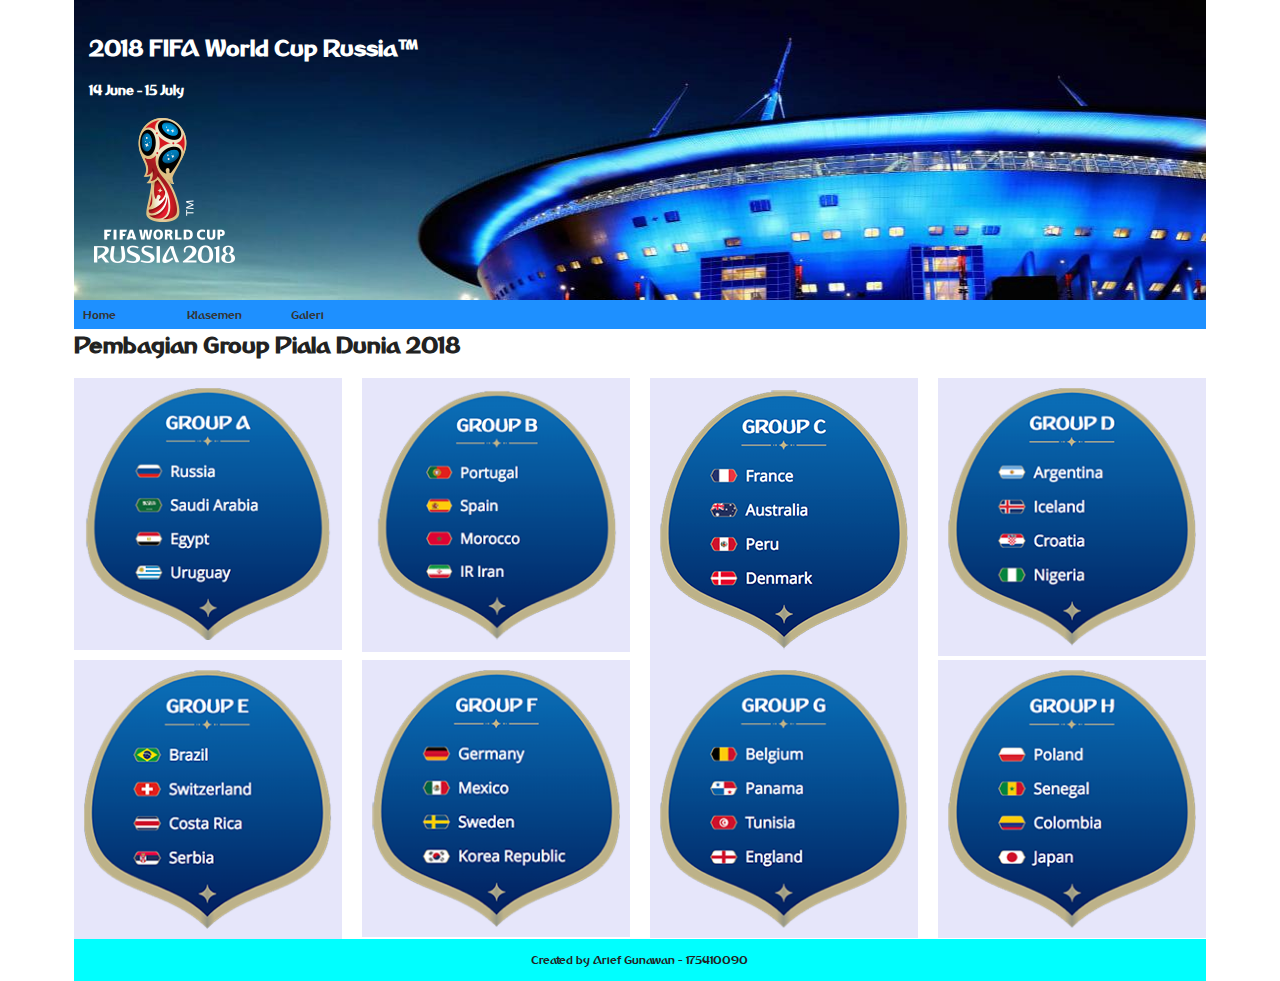
<file: group.html>
<!doctype html>
<!--[if lt IE 7]> <html class="ie6 oldie"> <![endif]-->
<!--[if IE 7]>    <html class="ie7 oldie"> <![endif]-->
<!--[if IE 8]>    <html class="ie8 oldie"> <![endif]-->
<!--[if gt IE 8]><!-->
<html class="">
<!--<![endif]-->
<head>
<meta charset="utf-8">
<meta name="viewport" content="width=device-width, initial-scale=1">
<title>Untitled Document</title>
<link href="boilerplate.css" rel="stylesheet" type="text/css">
<link href="Layout.css" rel="stylesheet" type="text/css">
<link href="SpryAssets/SpryMenuBarHorizontal.css" rel="stylesheet" type="text/css">
<!-- 
To learn more about the conditional comments around the html tags at the top of the file:
paulirish.com/2008/conditional-stylesheets-vs-css-hacks-answer-neither/

Do the following if you're using your customized build of modernizr (http://www.modernizr.com/):
* insert the link to your js here
* remove the link below to the html5shiv
* add the "no-js" class to the html tags at the top
* you can also remove the link to respond.min.js if you included the MQ Polyfill in your modernizr build 
-->
<!--[if lt IE 9]>
<script src="//html5shiv.googlecode.com/svn/trunk/html5.js"></script>
<![endif]-->
<script src="respond.min.js"></script>
<script src="SpryAssets/SpryMenuBar.js" type="text/javascript"></script>
<script type="text/javascript">
function MM_openBrWindow(theURL,winName,features) { //v2.0
  window.open(theURL,winName,features);
}
</script>
</head>
<body>
<div class="gridContainer clearfix">
  <div id="Logo">
  	<div style="padding:15px;">
        <h1 class="fi-section-header__competition__title">2018 FIFA World Cup Russia™</h1>
        <h3 class="fi-section-header__competition__title">14 June - 15 July</h3>
        <img src="image/logo.png" alt="logo"><br>
    </div>
  	
  </div>
  <div id="Menu">
    <ul id="MenuBar1" class="MenuBarHorizontal">
      <li><a href="index.html">Home</a></li>
      <li><a href="klasemen.html">Klasemen</a></li>
      <li><a href="galeri.html">Galeri</a></li>
    </ul>
  </div>
  <div>
    <h1>Pembagian Group Piala Dunia 2018</h1>
      
      <div id="article1">
        <div class="artikel-body" align="center">
        	<img src="image/Group/GroupA.png" alt="a">
        </div>
      </div>
      
      <div id="article2">
        <div class="artikel-body" align="center">
        	<img src="image/Group/GroupB.png" alt="b">
        </div>
      </div>
      
      <div id="article3">
        <div class="artikel-body" align="center">
        	<img src="image/Group/GroupC.png" alt="c">
        </div>
      </div>
      
      <div id="article4">
        <div class="artikel-body" align="center">
        	<img src="image/Group/GroupD.png" alt="d">
        </div>
      </div>
      
      <div id="article1">
        <div class="artikel-body" align="center">
        	<img src="image/Group/GroupE.png" alt="e">
        </div>
      </div>
      
      <div id="article2">
        <div class="artikel-body" align="center">
        	<img src="image/Group/GroupF.png" alt="f">
        </div>
      </div>
      
      <div id="article3">
        <div class="artikel-body" align="center">
        	<img src="image/Group/GroupG.png" alt="g">
        </div>
      </div>
      
      <div id="article4">
        <div class="artikel-body" align="center">
        	<img src="image/Group/GroupH.png" alt="h">
        </div>
      </div>
      
  </div>

  <div id="footer" style="text-align: center"><p>Created by Arief Gunawan - 175410090</p></div>
</div>
<script type="text/javascript">
var MenuBar1 = new Spry.Widget.MenuBar("MenuBar1", {imgDown:"SpryAssets/SpryMenuBarDownHover.gif", imgRight:"SpryAssets/SpryMenuBarRightHover.gif"});
</script>
</body>
</html>
</file>
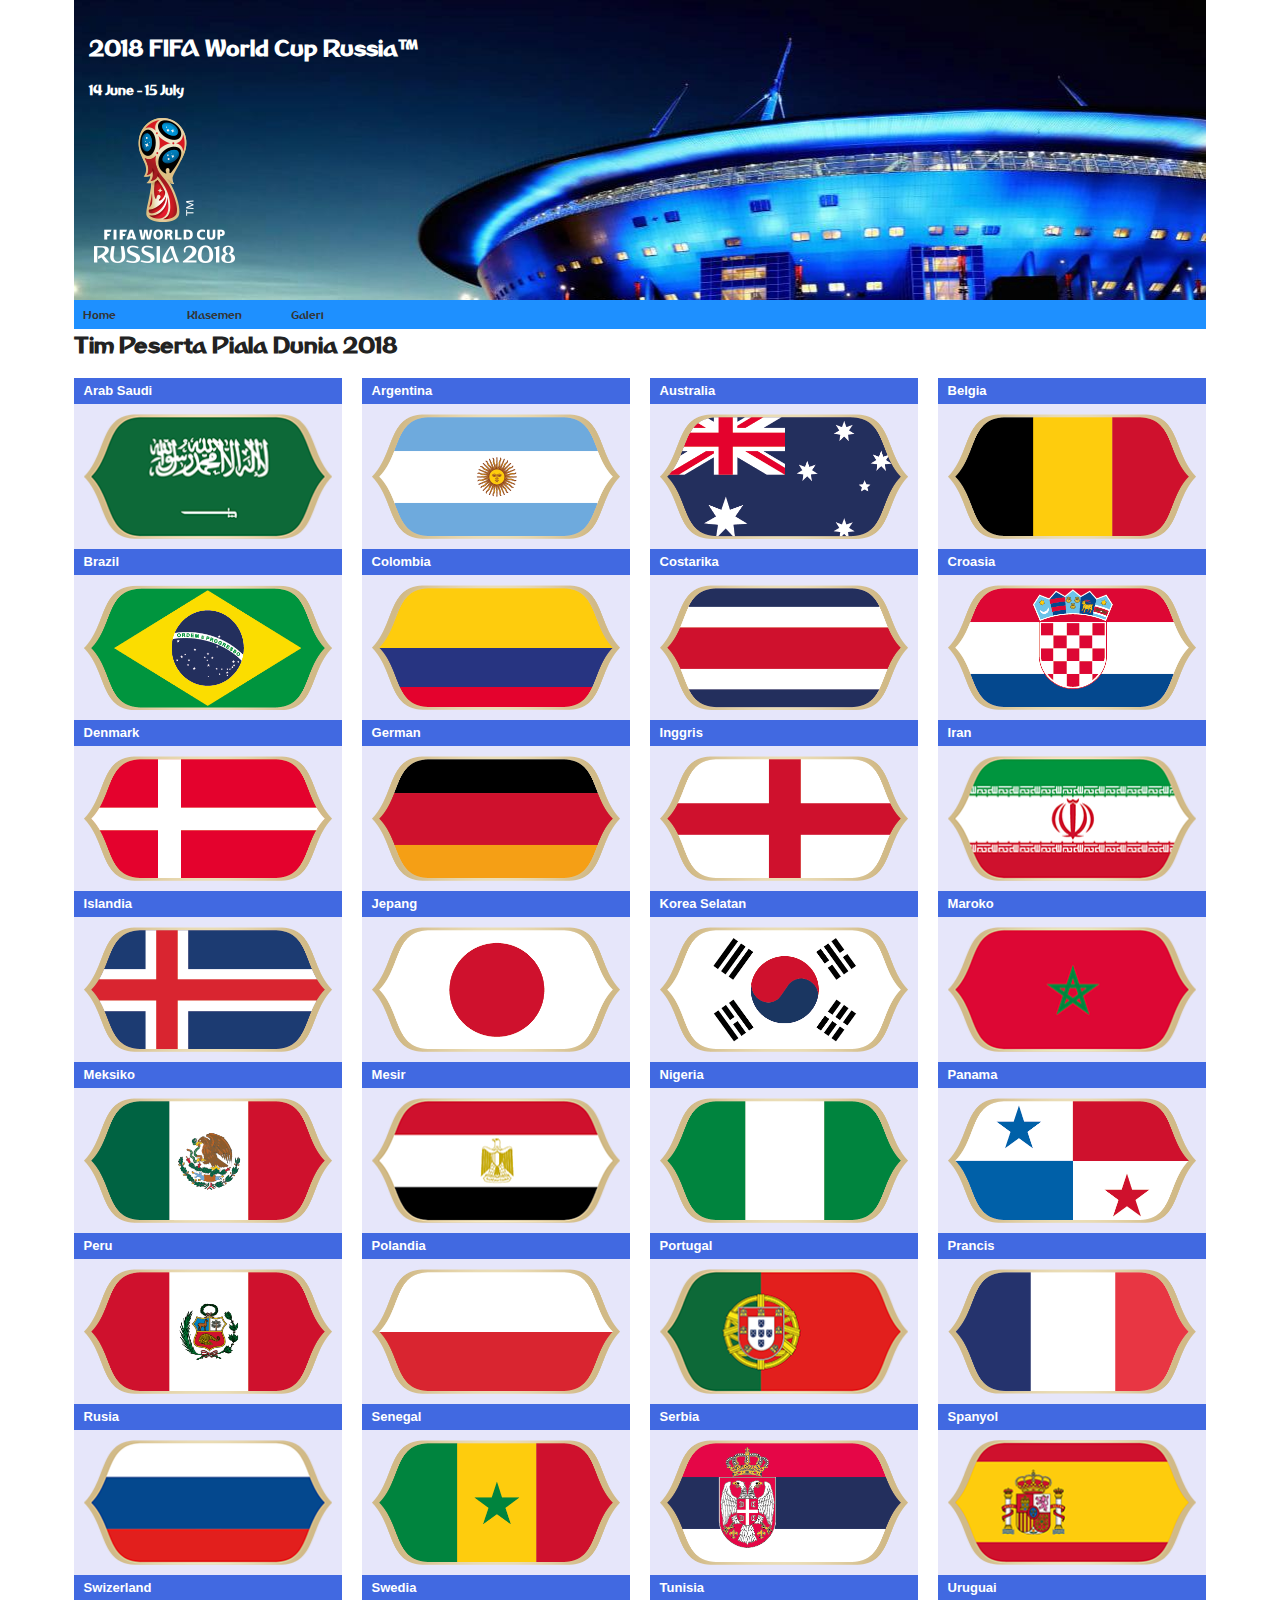
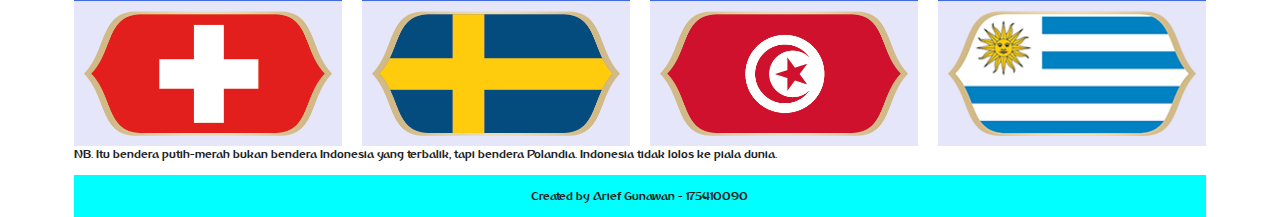
<file: team.html>
<!doctype html>
<!--[if lt IE 7]> <html class="ie6 oldie"> <![endif]-->
<!--[if IE 7]>    <html class="ie7 oldie"> <![endif]-->
<!--[if IE 8]>    <html class="ie8 oldie"> <![endif]-->
<!--[if gt IE 8]><!-->
<html class="">
<!--<![endif]-->
<head>
<meta charset="utf-8">
<meta name="viewport" content="width=device-width, initial-scale=1">
<title>Arief Gunawan</title>
<link href="boilerplate.css" rel="stylesheet" type="text/css">
<link href="Layout.css" rel="stylesheet" type="text/css">
<link href="SpryAssets/SpryMenuBarHorizontal.css" rel="stylesheet" type="text/css">
<!-- 
To learn more about the conditional comments around the html tags at the top of the file:
paulirish.com/2008/conditional-stylesheets-vs-css-hacks-answer-neither/

Do the following if you're using your customized build of modernizr (http://www.modernizr.com/):
* insert the link to your js here
* remove the link below to the html5shiv
* add the "no-js" class to the html tags at the top
* you can also remove the link to respond.min.js if you included the MQ Polyfill in your modernizr build 
-->
<!--[if lt IE 9]>
<script src="//html5shiv.googlecode.com/svn/trunk/html5.js"></script>
<![endif]-->
<script src="respond.min.js"></script>
<script src="SpryAssets/SpryMenuBar.js" type="text/javascript"></script>
<script type="text/javascript">
function MM_openBrWindow(theURL,winName,features) { //v2.0
  window.open(theURL,winName,features);
}
</script>
</head>
<body>
<div class="gridContainer clearfix">
  <div id="Logo">
  	<div style="padding:15px;">
        <h1 class="fi-section-header__competition__title">2018 FIFA World Cup Russia™</h1>
        <h3 class="fi-section-header__competition__title">14 June - 15 July</h3>
        <img src="image/logo.png" alt="logo"><br>
    </div>
  	
  </div>
  <div id="Menu">
    <ul id="MenuBar1" class="MenuBarHorizontal">
      <li><a href="index.html">Home</a></li>
      <li><a href="klasemen.html">Klasemen</a></li>
      <li><a href="galeri.html">Galeri</a></li>
    </ul>
  </div>
  <div>
    <h1>Tim Peserta Piala Dunia 2018</h1>
      
      <div id="article1">
      	<div class="artikel-header">
            <b>Arab Saudi</b>
        </div>
        <div class="artikel-body" align="center">
        	<img src="image/team/arab.png" alt="arab" width="500" height="125">
        </div>
      </div>
      
      <div id="article2">
        <div class="artikel-header">
        	<b>Argentina</b>
        </div>
        <div class="artikel-body" align="center">
        	<img src="image/team/argentina.png" alt="argentina" width="500" height="125">
        </div>
      </div>
      
      <div id="article3">
      	<div class="artikel-header">
        	<b>Australia</b>
        </div>
        <div class="artikel-body" align="center">
        	<img src="image/team/australia.png" alt="australia" width="500" height="125">
        </div>
      </div>
      
      <div id="article4">
      	<div class="artikel-header">
        	<b>Belgia</b>
        </div>
        <div class="artikel-body" align="center">
        	<img src="image/team/belgia.png" alt="belgia" width="500" height="125">
        </div>
      </div>
      
      <div id="article1">
      	<div class="artikel-header">
            <b>Brazil</b>
        </div>
        <div class="artikel-body" align="center">
        	<img src="image/team/brazil.png" alt="brazil" width="500" height="125">
        </div>
      </div>
      
      <div id="article2">
        <div class="artikel-header">
        	<b>Colombia</b>
        </div>
        <div class="artikel-body" align="center">
        	<img src="image/team/colombo.png" alt="colombia" width="500" height="125">
        </div>
      </div>
      
      <div id="article3">
      	<div class="artikel-header">
        	<b>Costarika</b>
        </div>
        <div class="artikel-body" align="center">
        	<img src="image/team/costarica.png" alt="costa" width="500" height="125">
        </div>
      </div>
      
      <div id="article4">
      	<div class="artikel-header">
        	<b>Croasia</b>
        </div>
        <div class="artikel-body" align="center">
        	<img src="image/team/croasia.png" alt="croasia" width="500" height="125">
        </div>
      </div>
      
      <div id="article1">
      	<div class="artikel-header">
            <b>Denmark</b>
        </div>
        <div class="artikel-body" align="center">
        	<img src="image/team/denmark.png" alt="den" width="500" height="125">
        </div>
      </div>
      
      <div id="article2">
        <div class="artikel-header">
        	<b>German</b>
        </div>
        <div class="artikel-body" align="center">
        	<img src="image/team/german.png" alt="ger" width="500" height="125">
        </div>
      </div>
      
      <div id="article3">
      	<div class="artikel-header">
        	<b>Inggris</b>
        </div>
        <div class="artikel-body" align="center">
        	<img src="image/team/inggris.png" alt="inggris" width="500" height="125">
        </div>
      </div>
      
      <div id="article4">
      	<div class="artikel-header">
        	<b>Iran</b>
        </div>
        <div class="artikel-body" align="center">
        	<img src="image/team/iran.png" alt="iran" width="500" height="125">
        </div>
      </div>
      
      <div id="article1">
      	<div class="artikel-header">
        	<b>Islandia</b>
        </div>
        <div class="artikel-body" align="center">
        	<img src="image/team/islandia.png" alt="islandia" width="500" height="125">
        </div>
      </div>
      
      <div id="article2">
      	<div class="artikel-header">
            <b>Jepang</b>
        </div>
        <div class="artikel-body" align="center">
        	<img src="image/team/jepang.png" alt="jap" width="500" height="125">
        </div>
      </div>
      
      <div id="article3">
        <div class="artikel-header">
        	<b>Korea Selatan</b>
        </div>
        <div class="artikel-body" align="center">
        	<img src="image/team/korea_utara.png" width="kor" height="125">
        </div>
      </div>
      
      <div id="article4">
      	<div class="artikel-header">
        	<b>Maroko</b>
        </div>
        <div class="artikel-body" align="center">
        	<img src="image/team/maroko.png" alt="maroko" width="500" height="125">
        </div>
      </div>
      
      <div id="article1">
      	<div class="artikel-header">
        	<b>Meksiko</b>
        </div>
        <div class="artikel-body" align="center">
        	<img src="image/team/meksiko.png" alt="mek" width="500" height="125">
        </div>
      </div>
      
      <div id="article2">
      	<div class="artikel-header">
            <b>Mesir</b>
        </div>
        <div class="artikel-body" align="center">
        	<img src="image/team/mesir.png" alt="mesir" width="500" height="125">
        </div>
      </div>
      
      <div id="article3">
        <div class="artikel-header">
        	<b>Nigeria</b>
        </div>
        <div class="artikel-body" align="center">
        	<img src="image/team/nigeria.png" width="nig" height="125">
        </div>
      </div>
      
      <div id="article4">
      	<div class="artikel-header">
        	<b>Panama</b>
        </div>
        <div class="artikel-body" align="center">
        	<img src="image/team/panama.png" alt="panama" width="500" height="125">
        </div>
      </div>
      
      <div id="article1">
      	<div class="artikel-header">
        	<b>Peru</b>
        </div>
        <div class="artikel-body" align="center">
        	<img src="image/team/peru.png" alt="peru" width="500" height="125">
        </div>
      </div>
      
      <div id="article2">
      	<div class="artikel-header">
            <b>Polandia</b>
        </div>
        <div class="artikel-body" align="center">
        	<img src="image/team/polandia.png" alt="polandia" width="500" height="125">
        </div>
      </div>
      
      <div id="article3">
        <div class="artikel-header">
        	<b>Portugal</b>
        </div>
        <div class="artikel-body" align="center">
        	<img src="image/team/portugal.png" width="portugal" height="125">
        </div>
      </div>
      
      <div id="article4">
      	<div class="artikel-header">
        	<b>Prancis</b>
        </div>
        <div class="artikel-body" align="center">
        	<img src="image/team/prancis.png" alt="prancis" width="500" height="125">
        </div>
      </div>
      
      <div id="article1">
      	<div class="artikel-header">
        	<b>Rusia</b>
        </div>
        <div class="artikel-body" align="center">
        	<img src="image/team/rusia.png" alt="rusia" width="500" height="125">
        </div>
      </div>
      
      <div id="article2">
      	<div class="artikel-header">
            <b>Senegal</b>
        </div>
        <div class="artikel-body" align="center">
        	<img src="image/team/senegal.png" alt="senegal" width="500" height="125">
        </div>
      </div>
      
      <div id="article3">
        <div class="artikel-header">
        	<b>Serbia</b>
        </div>
        <div class="artikel-body" align="center">
        	<img src="image/team/serbia.png" width="Serbia" height="125">
        </div>
      </div>
      
      <div id="article4">
      	<div class="artikel-header">
        	<b>Spanyol</b>
        </div>
        <div class="artikel-body" align="center">
        	<img src="image/team/Spain.png" alt="spain" width="500" height="125">
        </div>
      </div>
      
      <div id="article1">
      	<div class="artikel-header">
        	<b>Swizerland</b>
        </div>
        <div class="artikel-body" align="center">
        	<img src="image/team/suizerland.png" alt="Swiz" width="500" height="125">
        </div>
      </div>
      
      <div id="article2">
      	<div class="artikel-header">
            <b>Swedia</b>
        </div>
        <div class="artikel-body" align="center">
        	<img src="image/team/swedia.png" alt="swedia" width="500" height="125">
        </div>
      </div>
      
      <div id="article3">
        <div class="artikel-header">
        	<b>Tunisia</b>
        </div>
        <div class="artikel-body" align="center">
        	<img src="image/team/tunisia.png" width="tunisia" height="125">
        </div>
      </div>
      
      <div id="article4">
      	<div class="artikel-header">
        	<b>Uruguai</b>
        </div>
        <div class="artikel-body" align="center">
        	<img src="image/team/uruguai.png" alt="uruguai" width="500" height="125">
        </div>
      </div>
      
  </div>
  <div>
  <br><hr><p>NB. Itu bendera putih-merah bukan bendera Indonesia yang terbalik, tapi bendera Polandia. Indonesia tidak lolos ke piala dunia.</p>
  </div>
  <div id="footer" style="text-align: center"><p>Created by Arief Gunawan - 175410090</p></div>
</div>
<script type="text/javascript">
var MenuBar1 = new Spry.Widget.MenuBar("MenuBar1", {imgDown:"SpryAssets/SpryMenuBarDownHover.gif", imgRight:"SpryAssets/SpryMenuBarRightHover.gif"});
</script>
</body>
</html>
</file>
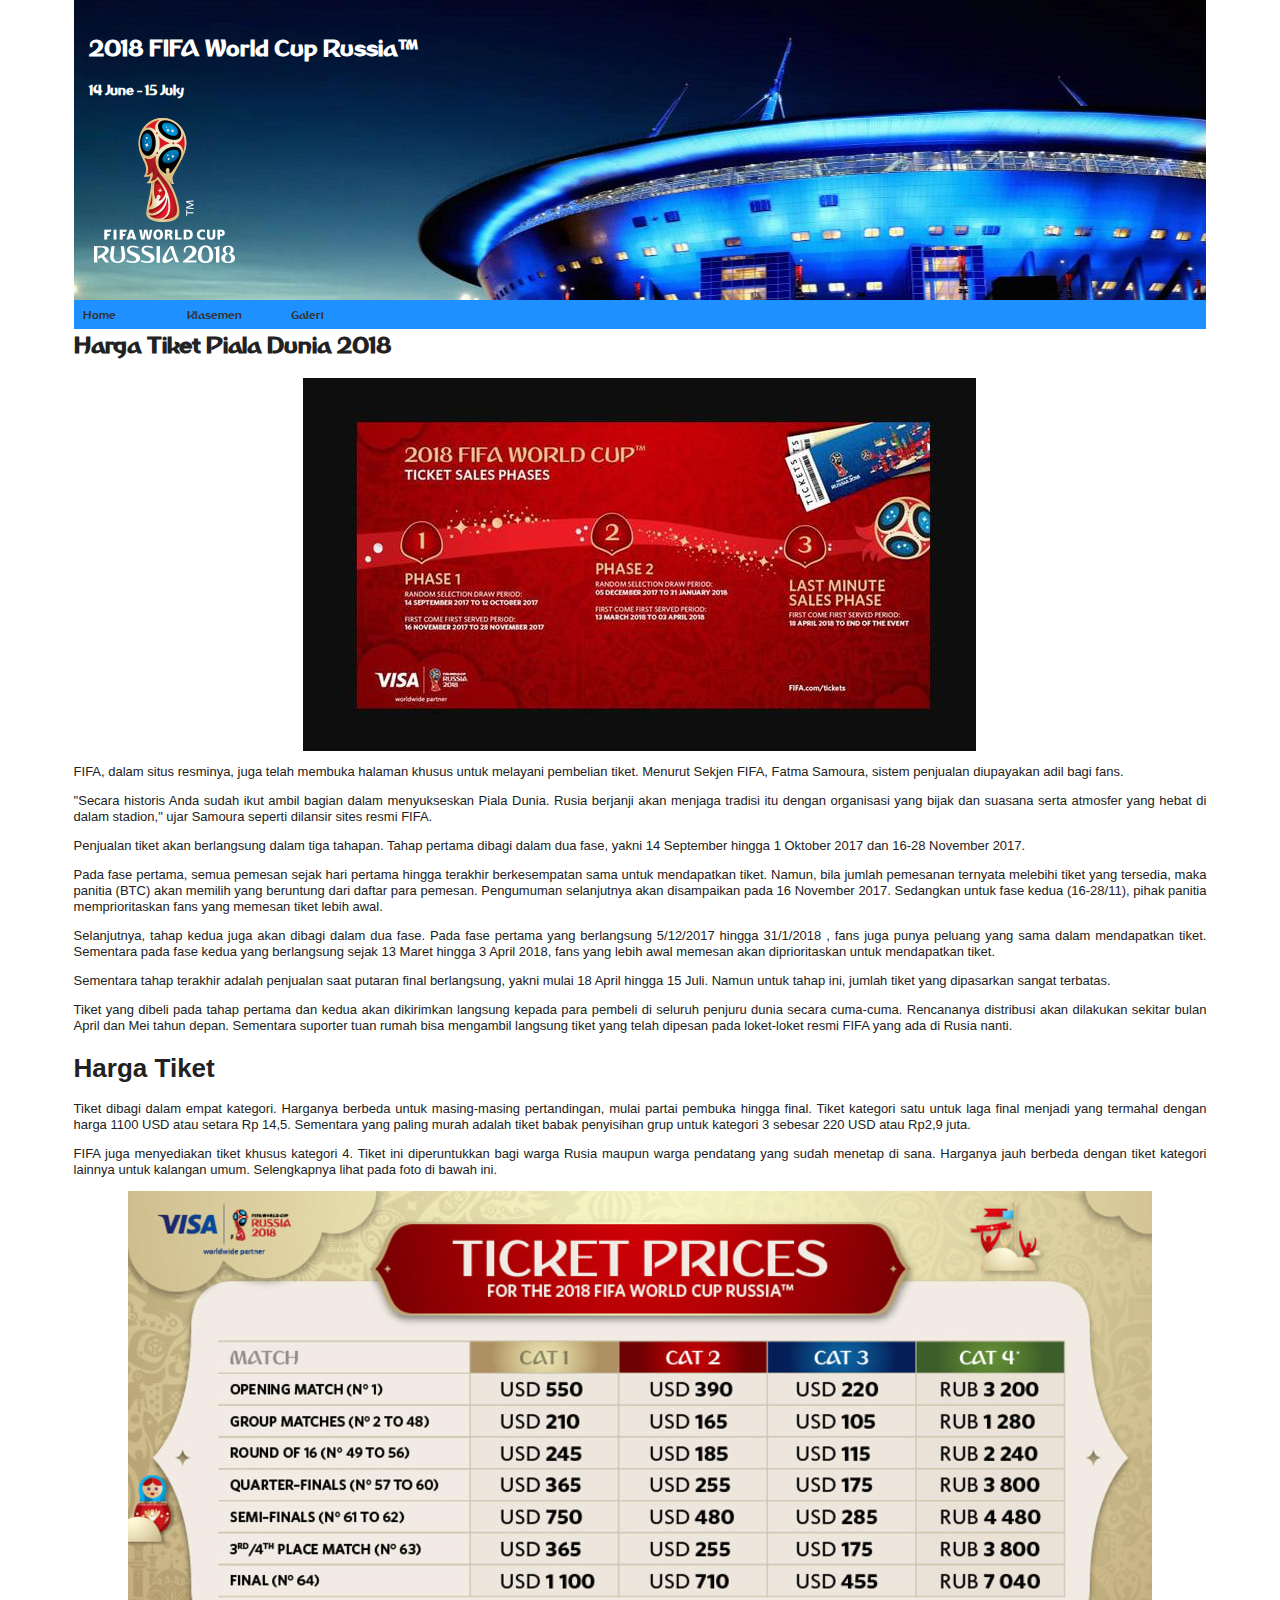
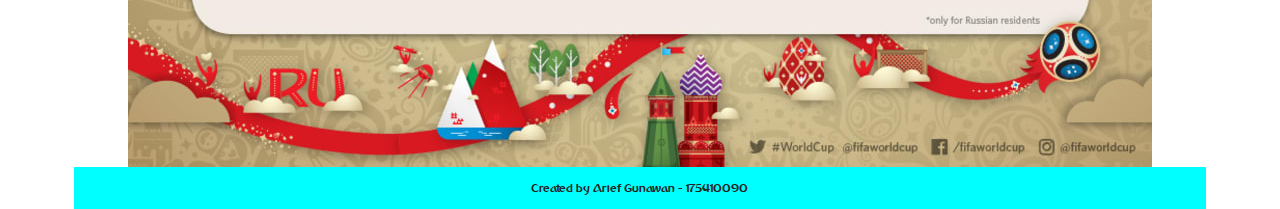
<file: tiket.html>
<!doctype html>
<!--[if lt IE 7]> <html class="ie6 oldie"> <![endif]-->
<!--[if IE 7]>    <html class="ie7 oldie"> <![endif]-->
<!--[if IE 8]>    <html class="ie8 oldie"> <![endif]-->
<!--[if gt IE 8]><!-->
<html class="">
<!--<![endif]-->
<head>
<meta charset="utf-8">
<meta name="viewport" content="width=device-width, initial-scale=1">
<title>Arief Gunawan</title>
<link href="boilerplate.css" rel="stylesheet" type="text/css">
<link href="Layout.css" rel="stylesheet" type="text/css">
<link href="SpryAssets/SpryMenuBarHorizontal.css" rel="stylesheet" type="text/css">
<!-- 
To learn more about the conditional comments around the html tags at the top of the file:
paulirish.com/2008/conditional-stylesheets-vs-css-hacks-answer-neither/

Do the following if you're using your customized build of modernizr (http://www.modernizr.com/):
* insert the link to your js here
* remove the link below to the html5shiv
* add the "no-js" class to the html tags at the top
* you can also remove the link to respond.min.js if you included the MQ Polyfill in your modernizr build 
-->
<!--[if lt IE 9]>
<script src="//html5shiv.googlecode.com/svn/trunk/html5.js"></script>
<![endif]-->
<script src="respond.min.js"></script>
<script src="SpryAssets/SpryMenuBar.js" type="text/javascript"></script>
<script type="text/javascript">
function MM_openBrWindow(theURL,winName,features) { //v2.0
  window.open(theURL,winName,features);
}
</script>
</head>
<body>
<div class="gridContainer clearfix">
  <div id="Logo">
  	<div style="padding:15px;">
        <h1 class="fi-section-header__competition__title">2018 FIFA World Cup Russia™</h1>
        <h3 class="fi-section-header__competition__title">14 June - 15 July</h3>
        <img src="image/logo.png" alt="logo"><br>
    </div>
  	
  </div>
  <div id="Menu">
    <ul id="MenuBar1" class="MenuBarHorizontal">
      <li><a href="index.html">Home</a></li>
      <li><a href="klasemen.html">Klasemen</a></li>
      <li><a href="galeri.html">Galeri</a></li>
    </ul>
  </div>
  <div>
    <h1>Harga Tiket Piala Dunia 2018</h1>
     
    <div style="font-family:'Trebuchet MS', Arial, Helvetica, sans-serif; font-size:1em;">
    <div align="center"><img src="image/024691800_1505366975-jadwal_penjualan_tiket_edit.JPG" alt="tiket"></div>
    <div align="justify">
    <p>FIFA, dalam situs resminya, juga telah membuka halaman khusus untuk melayani pembelian tiket. Menurut Sekjen FIFA, Fatma Samoura, sistem penjualan diupayakan adil bagi fans.</p>

<p>"Secara historis Anda sudah ikut ambil bagian dalam menyukseskan Piala Dunia. Rusia berjanji akan menjaga tradisi itu dengan organisasi yang bijak dan suasana serta atmosfer yang hebat di dalam stadion," ujar Samoura seperti dilansir sites resmi FIFA.</p> 

<p>Penjualan tiket akan berlangsung dalam tiga tahapan. Tahap pertama dibagi dalam dua fase, yakni 14 September hingga 1 Oktober 2017 dan 16-28 November 2017.</p>

<p>Pada fase pertama, semua pemesan sejak hari pertama hingga terakhir berkesempatan sama untuk mendapatkan tiket. Namun, bila jumlah pemesanan ternyata melebihi tiket yang tersedia, maka panitia (BTC) akan memilih yang beruntung dari daftar para pemesan. Pengumuman selanjutnya akan disampaikan pada 16 November 2017. Sedangkan untuk fase kedua (16-28/11), pihak panitia memprioritaskan fans yang memesan tiket lebih awal.</p>
    
<p>Selanjutnya, tahap kedua juga akan dibagi dalam dua fase. Pada fase pertama yang berlangsung 5/12/2017 hingga 31/1/2018 , fans juga punya peluang yang sama dalam mendapatkan tiket. Sementara pada fase kedua yang berlangsung sejak 13 Maret hingga 3 April 2018, fans yang lebih awal memesan akan diprioritaskan untuk mendapatkan tiket. </p>

<p>Sementara tahap terakhir adalah penjualan saat putaran final berlangsung, yakni mulai 18 April hingga 15 Juli. Namun untuk tahap ini, jumlah tiket yang dipasarkan sangat terbatas. </p>

<p>Tiket yang dibeli pada tahap pertama dan kedua akan dikirimkan langsung kepada para pembeli di seluruh penjuru dunia secara cuma-cuma. Rencananya distribusi akan dilakukan sekitar bulan April dan Mei tahun depan. Sementara suporter tuan rumah bisa mengambil langsung tiket yang telah dipesan pada loket-loket resmi FIFA yang ada di Rusia nanti. </p>

<h1>Harga Tiket</h1>
<p>Tiket dibagi dalam empat kategori. Harganya berbeda untuk masing-masing pertandingan, mulai partai pembuka hingga final. Tiket kategori satu untuk laga final menjadi yang termahal dengan harga 1100 USD atau setara Rp 14,5. Sementara yang paling murah adalah tiket babak penyisihan grup untuk kategori 3 sebesar 220 USD atau Rp2,9 juta.</p>

<p>FIFA juga menyediakan tiket khusus kategori 4. Tiket ini diperuntukkan bagi warga Rusia maupun warga pendatang yang sudah menetap di sana. Harganya jauh berbeda dengan tiket kategori lainnya untuk kalangan umum. Selengkapnya lihat pada foto di bawah ini.</p>
    </div>
    
    <div align="center"><img src="image/qufydgk7mo9x6l98gpmq.jpg" alt="harga"></div>
    </div>
    
  </div>

  <div id="footer" style="text-align: center"><p>Created by Arief Gunawan - 175410090</p></div>
</div>
<script type="text/javascript">
var MenuBar1 = new Spry.Widget.MenuBar("MenuBar1", {imgDown:"SpryAssets/SpryMenuBarDownHover.gif", imgRight:"SpryAssets/SpryMenuBarRightHover.gif"});
</script>
</body>
</html>
</file>
<file: boilerplate.css>
@charset "utf-8";
/*
/* 
 * HTML5 ✰ Boilerplate
 *
 * What follows is the result of much research on cross-browser styling. 
 * Credit left inline and big thanks to Nicolas Gallagher, Jonathan Neal,
 * Kroc Camen, and the H5BP dev community and team.
 *
 * Detailed information about this CSS: h5bp.com/css
 * 
 * Dreamweaver modifications:
 * 1. Commented out selection highlight
 * 2. Removed media queries section (we add our own in a separate file)
 *
 * ==|== normalize ==========================================================
 */


/* =============================================================================
   HTML5 display definitions
   ========================================================================== */

article, aside, details, figcaption, figure, footer, header, hgroup, nav, section { display: block; }
audio, canvas, video { display: inline-block; *display: inline; *zoom: 1; }
audio:not([controls]) { display: none; }
[hidden] { display: none; }

/* =============================================================================
   Base
   ========================================================================== */

/*
 * 1. Correct text resizing oddly in IE6/7 when body font-size is set using em units
 * 2. Force vertical scrollbar in non-IE
 * 3. Prevent iOS text size adjust on device orientation change, without disabling user zoom: h5bp.com/g
 */

html { font-size: 100%; overflow-y: scroll; -webkit-text-size-adjust: 100%; -ms-text-size-adjust: 100%; }

body { margin: 0; font-size: 13px; line-height: 1.231; }

body, button, input, select, textarea { font-family: sans-serif; color: #222; }

/* 
 * Remove text-shadow in selection highlight: h5bp.com/i
 * These selection declarations have to be separate
 * Also: hot pink! (or customize the background color to match your design)
 */

/* Dreamweaver: uncomment these if you do want to customize the selection highlight
 *::-moz-selection { background: #fe57a1; color: #fff; text-shadow: none; }
 *::selection { background: #fe57a1; color: #fff; text-shadow: none; }
 */

/* =============================================================================
   Links
   ========================================================================== */

a { color: #00e; }
a:visited { color: #551a8b; }
a:hover { color: #06e; }
a:focus { outline: thin dotted; }

/* Improve readability when focused and hovered in all browsers: h5bp.com/h */
a:hover, a:active { outline: 0; }


/* =============================================================================
   Typography
   ========================================================================== */

abbr[title] { border-bottom: 1px dotted; }

b, strong { font-weight: bold; }

blockquote { margin: 1em 40px; }

dfn { font-style: italic; }

hr { display: block; height: 1px; border: 0; border-top: 1px solid #ccc; margin: 1em 0; padding: 0; }

ins { background: #ff9; color: #000; text-decoration: none; }

mark { background: #ff0; color: #000; font-style: italic; font-weight: bold; }

/* Redeclare monospace font family: h5bp.com/j */
pre, code, kbd, samp { font-family: monospace, monospace; _font-family: 'courier new', monospace; font-size: 1em; }

/* Improve readability of pre-formatted text in all browsers */
pre { white-space: pre; white-space: pre-wrap; word-wrap: break-word; }

q { quotes: none; }
q:before, q:after { content: ""; content: none; }

small { font-size: 85%; }

/* Position subscript and superscript content without affecting line-height: h5bp.com/k */
sub, sup { font-size: 75%; line-height: 0; position: relative; vertical-align: baseline; }
sup { top: -0.5em; }
sub { bottom: -0.25em; }


/* =============================================================================
   Lists
   ========================================================================== */

ul, ol { margin: 1em 0; padding: 0 0 0 40px; }
dd { margin: 0 0 0 40px; }
nav ul, nav ol { list-style: none; list-style-image: none; margin: 0; padding: 0; }


/* =============================================================================
   Embedded content
   ========================================================================== */

/*
 * 1. Improve image quality when scaled in IE7: h5bp.com/d
 * 2. Remove the gap between images and borders on image containers: h5bp.com/e 
 */

img { border: 0; -ms-interpolation-mode: bicubic; vertical-align: middle; }

/*
 * Correct overflow not hidden in IE9 
 */

svg:not(:root) { overflow: hidden; }


/* =============================================================================
   Figures
   ========================================================================== */

figure { margin: 0; }


/* =============================================================================
   Forms
   ========================================================================== */

form { margin: 0; }
fieldset { border: 0; margin: 0; padding: 0; }

/* Indicate that 'label' will shift focus to the associated form element */
label { cursor: pointer; }

/* 
 * 1. Correct color not inheriting in IE6/7/8/9 
 * 2. Correct alignment displayed oddly in IE6/7 
 */

legend { border: 0; *margin-left: -7px; padding: 0; }

/*
 * 1. Correct font-size not inheriting in all browsers
 * 2. Remove margins in FF3/4 S5 Chrome
 * 3. Define consistent vertical alignment display in all browsers
 */

button, input, select, textarea { font-size: 100%; margin: 0; vertical-align: baseline; *vertical-align: middle; }

/*
 * 1. Define line-height as normal to match FF3/4 (set using !important in the UA stylesheet)
 * 2. Correct inner spacing displayed oddly in IE6/7
 */

button, input { line-height: normal; *overflow: visible; }

/*
 * Reintroduce inner spacing in 'table' to avoid overlap and whitespace issues in IE6/7
 */

table button, table input { *overflow: auto; }

/*
 * 1. Display hand cursor for clickable form elements
 * 2. Allow styling of clickable form elements in iOS
 */

button, input[type="button"], input[type="reset"], input[type="submit"] { cursor: pointer; -webkit-appearance: button; }

/*
 * Consistent box sizing and appearance
 */

input[type="checkbox"], input[type="radio"] { box-sizing: border-box; }
input[type="search"] { -webkit-appearance: textfield; -moz-box-sizing: content-box; -webkit-box-sizing: content-box; box-sizing: content-box; }
input[type="search"]::-webkit-search-decoration { -webkit-appearance: none; }

/* 
 * Remove inner padding and border in FF3/4: h5bp.com/l 
 */

button::-moz-focus-inner, input::-moz-focus-inner { border: 0; padding: 0; }

/* 
 * 1. Remove default vertical scrollbar in IE6/7/8/9 
 * 2. Allow only vertical resizing
 */

textarea { overflow: auto; vertical-align: top; resize: vertical; }

/* Colors for form validity */
input:valid, textarea:valid {  }
input:invalid, textarea:invalid { background-color: #f0dddd; }


/* =============================================================================
   Tables
   ========================================================================== */

table { border-collapse: collapse; border-spacing: 0; }
td { vertical-align: top; }


/* ==|== primary styles =====================================================
   Author: 
   ========================================================================== */
















/* ==|== non-semantic helper classes ========================================
   Please define your styles before this section.
   ========================================================================== */

/* For image replacement */
.ir { display: block; border: 0; text-indent: -999em; overflow: hidden; background-color: transparent; background-repeat: no-repeat; text-align: left; direction: ltr; }
.ir br { display: none; }

/* Hide from both screenreaders and browsers: h5bp.com/u */
.hidden { display: none !important; visibility: hidden; }

/* Hide only visually, but have it available for screenreaders: h5bp.com/v */
.visuallyhidden { border: 0; clip: rect(0 0 0 0); height: 1px; margin: -1px; overflow: hidden; padding: 0; position: absolute; width: 1px; }

/* Extends the .visuallyhidden class to allow the element to be focusable when navigated to via the keyboard: h5bp.com/p */
.visuallyhidden.focusable:active, .visuallyhidden.focusable:focus { clip: auto; height: auto; margin: 0; overflow: visible; position: static; width: auto; }

/* Hide visually and from screenreaders, but maintain layout */
.invisible { visibility: hidden; }

/* Contain floats: h5bp.com/q */ 
.clearfix:before, .clearfix:after { content: ""; display: table; }
.clearfix:after { clear: both; }
.clearfix { zoom: 1; }


/* ==|== print styles =======================================================
   Print styles.
   Inlined to avoid required HTTP connection: h5bp.com/r
   ========================================================================== */
 
 @media print {
  * { background: transparent !important; color: black !important; text-shadow: none !important; filter:none !important; -ms-filter: none !important; } /* Black prints faster: h5bp.com/s */
  a, a:visited { text-decoration: underline; }
  a[href]:after { content: " (" attr(href) ")"; }
  abbr[title]:after { content: " (" attr(title) ")"; }
  .ir a:after, a[href^="javascript:"]:after, a[href^="#"]:after { content: ""; }  /* Don't show links for images, or javascript/internal links */
  pre, blockquote { border: 1px solid #999; page-break-inside: avoid; }
  thead { display: table-header-group; } /* h5bp.com/t */
  tr, img { page-break-inside: avoid; }
  img { max-width: 100% !important; }
  @page { margin: 0.5cm; }
  p, h2, h3 { orphans: 3; widows: 3; }
  h2, h3 {
	page-break-after: auto;
	page-break-before: avoid;
}
}
</file>
<file: Layout.css>
@charset "utf-8";
/* Simple fluid media
   Note: Fluid media requires that you remove the media's height and width attributes from the HTML
   http://www.alistapart.com/articles/fluid-images/ 
*/
img, object, embed, video {
	max-width: 100%;
}
/* IE 6 does not support max-width so default to width 100% */
.ie6 img {
	width:100%;
}

@font-face {
font-family: "dusha_plusregular";
src:url(image/Dusha_-_FIFA_World_Cup_2018.ttf);
}

body {
	font-family: "dusha_plusregular";
}
/*
	Dreamweaver Fluid Grid Properties
	----------------------------------
	dw-num-cols-mobile:		5;
	dw-num-cols-tablet:		8;
	dw-num-cols-desktop:	12;
	dw-gutter-percentage:	25;
	
	Inspiration from "Responsive Web Design" by Ethan Marcotte 
	http://www.alistapart.com/articles/responsive-web-design
	
	and Golden Grid System by Joni Korpi
	http://goldengridsystem.com/
*/

/* Mobile Layout: 480px and below. */

.gridContainer {
	margin-left: auto;
	margin-right: auto;
	width: 87.36%;
	padding-left: 1.82%;
	padding-right: 1.82%;
}
#LayoutDiv1 {
	clear: both;
	float: left;
	margin-left: 0;
	width: 100%;
	display: block;
}
#Logo {
	float: left;
	margin-left: 0;
	height:300px;
	background:url(image/header.jpg);
	background-repeat: no-repeat;
}

.fi-section-header__competition__title {
    font-family: "dusha_plusregular";
    color: #fff;
    -webkit-font-smoothing: antialiased;
    -moz-font-smoothing: antialiased;
    -o-font-smoothing: antialiased;
}

#Menu {
	clear: both;
	float: left;
	margin-left: 0;
	width: 100%;
	display: block;
	background-color: dodgerblue;
}

#Maskot {
	clear: both;
	float: left;
	margin-left: 0;
	width: 100%;
	display: block;
}
#Gambar {
	clear: both;
	float: left;
	margin-left: 0;
	width: 100%;
	display: block;
}
#article1 {
	clear: both;
	float: left;
	margin-left: 0;
	width: 100%;
	display: block;
}
#article2 {
	clear: both;
	float: left;
	margin-left: 0;
	width: 100%;
	display: block;
}
#article3 {
	clear: both;
	float: left;
	margin-left: 0;
	width: 100%;
	display: block;
}

#article4 {
	clear: both;
	float: center;
	margin-left: 0;
	width: 100%;
	display: block;
}
#footer {
	clear: both;
	float: left;
	margin-left: 0;
	width: 100%;
	display: block;
	background-color:aqua;
}

.artikel-header {
    font-family: "arial";
	padding: 5px 2px 5px 10px;
    background-color: RoyalBlue;
    color: white;
}

.artikel-body {
	font-family: "arial";
	padding: 10px 10px 10px 10px;
	background-color: Lavender;
	}

.artikel-footer {
	font-family: "arial";
    padding: 5px 2px 5px 10px;
    background-color: Indigo  ;
    color: white;
	margin-bottom:15px;
}

/* Tablet Layout: 481px to 768px. Inherits styles from: Mobile Layout. */

@media only screen and (min-width: 481px) {
.gridContainer {
	width: 90.675%;
	padding-left: 1.1625%;
	padding-right: 1.1625%;
}
#LayoutDiv1 {
	clear: both;
	float: left;
	margin-left: 0;
	width: 100%;
	display: block;
}
#Logo {
	clear: both;
	float: left;
	margin-left: 0;
	width: 100%;
	display: block;
}
#Menu {
	clear: both;
	float: left;
	margin-left: 0;
	width: 100%;
	display: block;
	background-color: dodgerblue;
}
#Maskot {
	clear: both;
	float: left;
	margin-left: 0;
	width: 100%;
	display: block;
}
#Gambar {
	clear: both;
	float: left;
	margin-left: 0;
	width: 100%;
	display: block;
}
#article1 {
	clear: both;
	float: left;
	margin-left: 0;
	width: 100%;
	display: block;
}
#article2 {
	clear: both;
	float: left;
	margin-left: 0;
	width: 100%;
	display: block;
}
#article3 {
	clear: both;
	float: left;
	margin-left: 0;
	width: 100%;
	display: block;
}
#article4 {
	clear: both;
	float: left;
	margin-left: 0;
	width: 100%;
	display: block;
}
#footer {
	clear: both;
	float: left;
	margin-left: 0;
	width: 100%;
	display: block;
}
}

/* Desktop Layout: 769px to a max of 1232px.  Inherits styles from: Mobile Layout and Tablet Layout. */

@media only screen and (min-width: 769px) {
.gridContainer {
	width: 88.5%;
	max-width: 1232px;
	padding-left: 0.75%;
	padding-right: 0.75%;
	margin: auto;
}
#LayoutDiv1 {
	clear: both;
	float: left;
	margin-left: 0;
	width: 100%;
	display: block;
}
#Logo {
	clear: both;
	float: left;
	margin-left: 0;
	width: 100%;
	display: block;
}
#Menu {
	clear: both;
	float: left;
	margin-left: 0px;
	width: 100%;
	display: block;
	background-color: DodgerBlue;
}
#Maskot {
	clear: both;
	float: left;
	margin-left: 0;
	width: 32.2033%;
	display: block;
}
#Gambar {
	clear: none;
	float: left;
	margin-left: 1.6949%;
	width: 66.1016%;
	display: block;
}
#article1 {
	clear: both;
	float: left;
	margin-left: 0;
	width: 23.7288%;
	display: block;
}
#article2 {
	clear: none;
	float: left;
	margin-left: 1.6949%;
	width: 23.7288%;
	display: block;
}
#article3 {
	clear: none;
	float: left;
	margin-left: 1.6949%;
	width: 23.7288%;
	display: block;
}
#article4 {
	clear: none;
	float: left;
	margin-left: 1.6949%;
	width: 23.7288%;
	display: block;
}
#footer {
	clear: both;
	float: left;
	margin-left: 0px;
	width: 100%;
	display: block;
}
}
</file>
<file: SpryAssets/SpryMenuBarHorizontal.css>
@charset "UTF-8";

/* SpryMenuBarHorizontal.css - version 0.6 - Spry Pre-Release 1.6.1 */

/* Copyright (c) 2006. Adobe Systems Incorporated. All rights reserved. */

/*******************************************************************************

 LAYOUT INFORMATION: describes box model, positioning, z-order

 *******************************************************************************/

/* The outermost container of the Menu Bar, an auto width box with no margin or padding */
ul.MenuBarHorizontal
{
	margin: 0;
	padding: 0;
	list-style-type: none;
	font-size: 100%;
	cursor: default;
	width: auto;
}
/* Set the active Menu Bar with this class, currently setting z-index to accomodate IE rendering bug: http://therealcrisp.xs4all.nl/meuk/IE-zindexbug.html */
ul.MenuBarActive
{
	z-index: 1000;
}
/* Menu item containers, position children relative to this container and are a fixed width */
ul.MenuBarHorizontal li
{
	margin: 0;
	padding: 0;
	list-style-type: none;
	font-size: 100%;
	position: relative;
	text-align: left;
	cursor: pointer;
	width: 8em;
	float: left;
}
/* Submenus should appear below their parent (top: 0) with a higher z-index, but they are initially off the left side of the screen (-1000em) */
ul.MenuBarHorizontal ul
{
	margin: 0;
	padding: 0;
	list-style-type: none;
	font-size: 100%;
	z-index: 1020;
	cursor: default;
	width: 8.2em;
	position: absolute;
	left: -1000em;
}
/* Submenu that is showing with class designation MenuBarSubmenuVisible, we set left to auto so it comes onto the screen below its parent menu item */
ul.MenuBarHorizontal ul.MenuBarSubmenuVisible
{
	left: auto;
}
/* Menu item containers are same fixed width as parent */
ul.MenuBarHorizontal ul li
{
	width: 8.2em;
}
/* Submenus should appear slightly overlapping to the right (95%) and up (-5%) */
ul.MenuBarHorizontal ul ul
{
	position: absolute;
	margin: -5% 0 0 95%;
}
/* Submenu that is showing with class designation MenuBarSubmenuVisible, we set left to 0 so it comes onto the screen */
ul.MenuBarHorizontal ul.MenuBarSubmenuVisible ul.MenuBarSubmenuVisible
{
	left: auto;
	top: 0;
}

/*******************************************************************************

 DESIGN INFORMATION: describes color scheme, borders, fonts

 *******************************************************************************/

/* Submenu containers have borders on all sides */
ul.MenuBarHorizontal ul
{
	border: 1px solid #CCC;
}
/* Menu items are a light gray block with padding and no text decoration */
ul.MenuBarHorizontal a
{
	display: block;
	cursor: pointer;
	background-color: DodgerBlue;
	padding: 0.5em 0.75em;
	color: #333;
	text-decoration: none;
}
/* Menu items that have mouse over or focus have a blue background and white text */
ul.MenuBarHorizontal a:hover, ul.MenuBarHorizontal a:focus
{
	background-color: #33C;
	color: #FFF;
}
/* Menu items that are open with submenus are set to MenuBarItemHover with a blue background and white text */
ul.MenuBarHorizontal a.MenuBarItemHover, ul.MenuBarHorizontal a.MenuBarItemSubmenuHover, ul.MenuBarHorizontal a.MenuBarSubmenuVisible
{
	background-color: #33C;
	color: #FFF;
}

/*******************************************************************************

 SUBMENU INDICATION: styles if there is a submenu under a given menu item

 *******************************************************************************/

/* Menu items that have a submenu have the class designation MenuBarItemSubmenu and are set to use a background image positioned on the far left (95%) and centered vertically (50%) */
ul.MenuBarHorizontal a.MenuBarItemSubmenu
{
	background-image: url(SpryMenuBarDown.gif);
	background-repeat: no-repeat;
	background-position: 95% 50%;
}
/* Menu items that have a submenu have the class designation MenuBarItemSubmenu and are set to use a background image positioned on the far left (95%) and centered vertically (50%) */
ul.MenuBarHorizontal ul a.MenuBarItemSubmenu
{
	background-image: url(SpryMenuBarRight.gif);
	background-repeat: no-repeat;
	background-position: 95% 50%;
}
/* Menu items that are open with submenus have the class designation MenuBarItemSubmenuHover and are set to use a "hover" background image positioned on the far left (95%) and centered vertically (50%) */
ul.MenuBarHorizontal a.MenuBarItemSubmenuHover
{
	background-image: url(SpryMenuBarDownHover.gif);
	background-repeat: no-repeat;
	background-position: 95% 50%;
}
/* Menu items that are open with submenus have the class designation MenuBarItemSubmenuHover and are set to use a "hover" background image positioned on the far left (95%) and centered vertically (50%) */
ul.MenuBarHorizontal ul a.MenuBarItemSubmenuHover
{
	background-image: url(SpryMenuBarRightHover.gif);
	background-repeat: no-repeat;
	background-position: 95% 50%;
}

/*******************************************************************************

 BROWSER HACKS: the hacks below should not be changed unless you are an expert

 *******************************************************************************/

/* HACK FOR IE: to make sure the sub menus show above form controls, we underlay each submenu with an iframe */
ul.MenuBarHorizontal iframe
{
	position: absolute;
	z-index: 1010;
	filter:alpha(opacity:0.1);
}
/* HACK FOR IE: to stabilize appearance of menu items; the slash in float is to keep IE 5.0 from parsing */
@media screen, projection
{
	ul.MenuBarHorizontal li.MenuBarItemIE
	{
		display: inline;
		f\loat: left;
		background: #FFF;
	}
}
</file>
